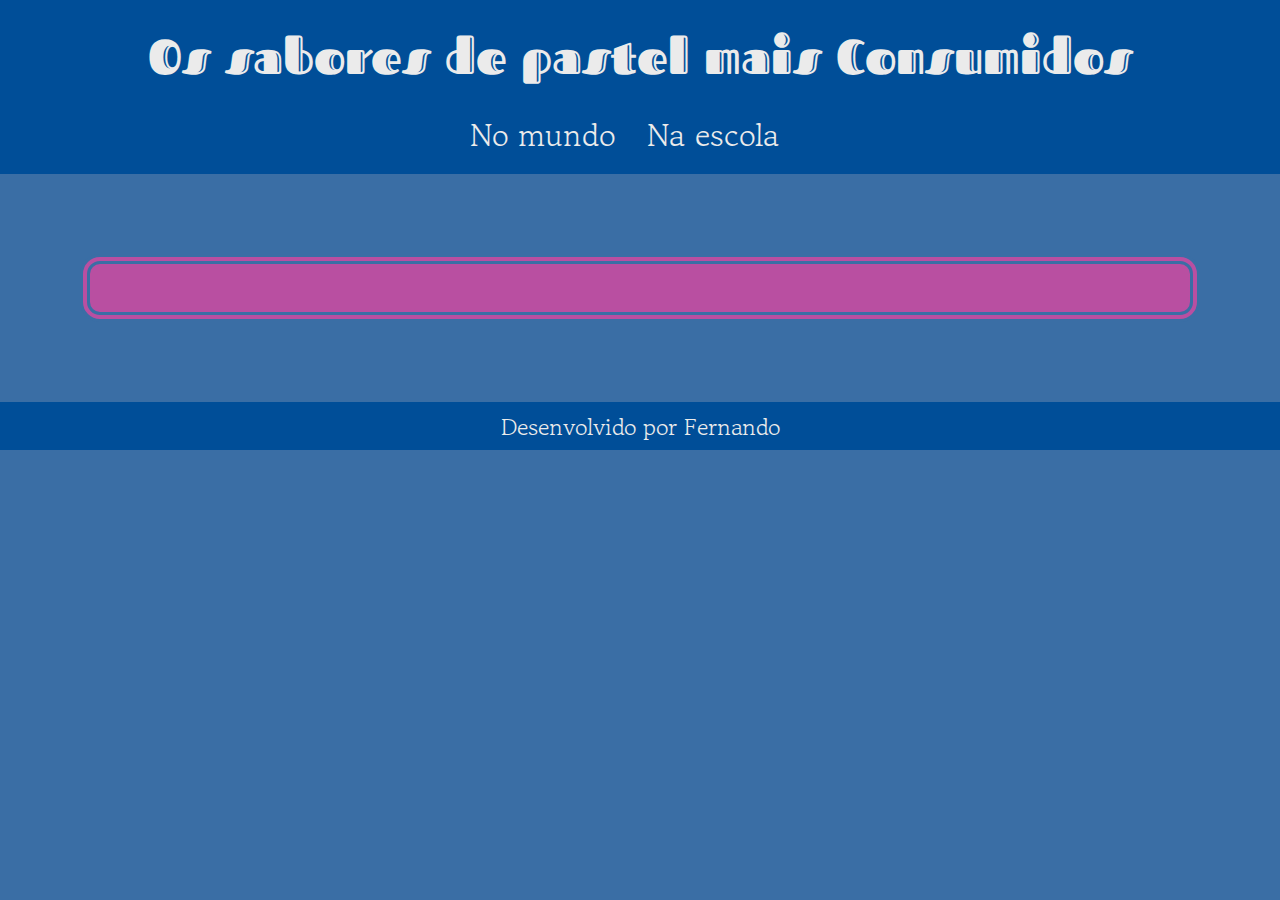
<file: index.html>
<!DOCTYPE html>
<html lang="pt_br">
<head>
    <meta charset="UTF-8">
    <meta name="viewport" content="width=device-width, initial-scale=1.0">
    <title>Salgados  Mais Consumidos</title>
    <script src="https://cdn.plot.ly/plotly-2.35.2.min.js" charset="utf-8"></script>
    <link rel="stylesheet" href="style.css">
</head>
<body>
    <header> 
        <h1>Os sabores de pastel mais Consumidos </h1>
        <nav>
            <a href="index.html">No mundo</a>
            <a href="minha-escola.html">Na escola</a>
        </nav>
    </header>
    <main class="secao-graficos">
        <section id="caixa-grafico" class="caixa-grafico"></section>
        <!--Aqui vamos colocar os graficos usando o JS-->
    </main>
    <footer>
        <p> Desenvolvido por Fernando</p>
    </footer>
    <script type="module" src="graficos/DadosGerais.js"></script>
    <script type="module" src="graficos/GraficoBarra.js"></script>
    <script type="module" src="graficos/graficoPizza.js"></script>
</body>
</html>
</file>
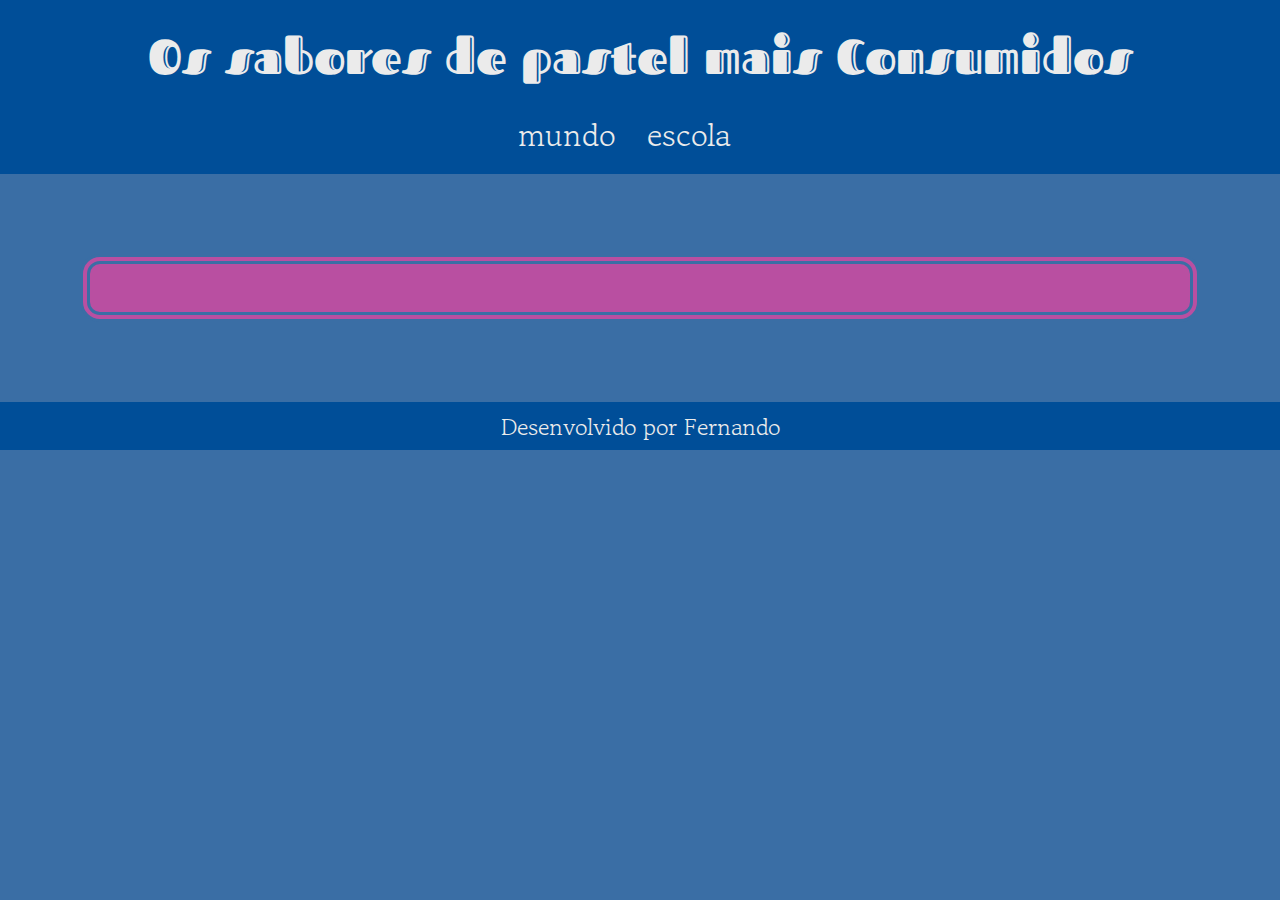
<file: minha-escola.html>
<!DOCTYPE html>
<html lang="pt_br">
<head>
    <meta charset="UTF-8">
    <meta name="viewport" content="width=device-width, initial-scale=1.0">
    <title>Salgados  Mais Consumidos</title>
    <script src="https://cdn.plot.ly/plotly-2.35.2.min.js" charset="utf-8"></script>
    <link rel="stylesheet" href="style.css">
</head>
<body>
    <header> 
        <h1>Os sabores de pastel mais Consumidos </h1>
        <nav>
            <a href="index.html">mundo</a>
            <a href="minha-escola.html">escola</a>
        </nav>
    </header>
    <main class="secao-graficos">
        <section id="caixa-grafico" class="caixa-grafico"></section>
        <!--Aqui vamos colocar os graficos usando o JS-->
    </main>
    <footer>
        <p> Desenvolvido por Fernando</p>
    </footer>
    <script type="module" src="graficos/pastelTancredo.js"></script>
    <script type="module" src="graficos/turmaEscolhida.js"></script>
</body>
</html>
</file>
<file: style.css>
@import url('https://fonts.googleapis.com/css2?family=Fascinate+Inline&family=Gowun+Batang:wght@400;700&display=swap');

*{
    margin: 0;
    padding: 0;
}

:root{
    --ROSA: rgb(185, 79, 161);
    --branco: #ebebebff;
    --branco-prata: #c0c0c0ff;
    --azul: #3a6ea5ff;
    --azul-escuro: #004e98ff;
    --fonte-titulo: "Fascinate Inline", system-ui;
    --fonte-texto: "Gowun Batang", serif;
}
body {
    background-color: var(--azul);
    font-family: var(--fonte-texto);
    color: var(--branco);
    height: 100vh;
}

header {
    background-color: var(--azul-escuro);
    text-align: center;
}

h1 {
    font-family: var(--fonte-titulo);
    font-size: 3em;
    color: var(--laranja);
    padding: 0.5em 0;
}

nav {
    display: flex;
    justify-content: center;
    font-weight: 400;
}

nav a {
    text-decoration: none;
    color: var(--branco);
    font-size: 2em;
    margin: 0 1em 0.5em 0;
}

nav a:hover {
    text-decoration: underline;
    color: var(--laranja);
    transform: scale(0.9);
    transition: transform 0.2s;
}

.caixa-grafico{
    margin: 5rem;
    font-size: 1.5em;
    background-color: var(--ROSA);
    padding: 1em;
    border-radius: 20px;
    border: var(--azul) double 10px;
    display: flex;
    flex-direction: column;
    align-items: center;
}
.caixa-grafico__texto{
    font-size: 1.5em;
    padding: 2em 0 2.5em 0;
}

span{
    font-family: var(--font-titulo);
    color: var(--azul-escuro);
    font-size: 1.1em;
}

footer{
    display: flex;
    align-items: center;
    justify-content: center;
    background-color: var(--azul-escuro);
    color: var(--branco);
    width: 100%;
    height: 2em;
    margin-top: 2em;
    font-size: 1.5em;
}
</file>
